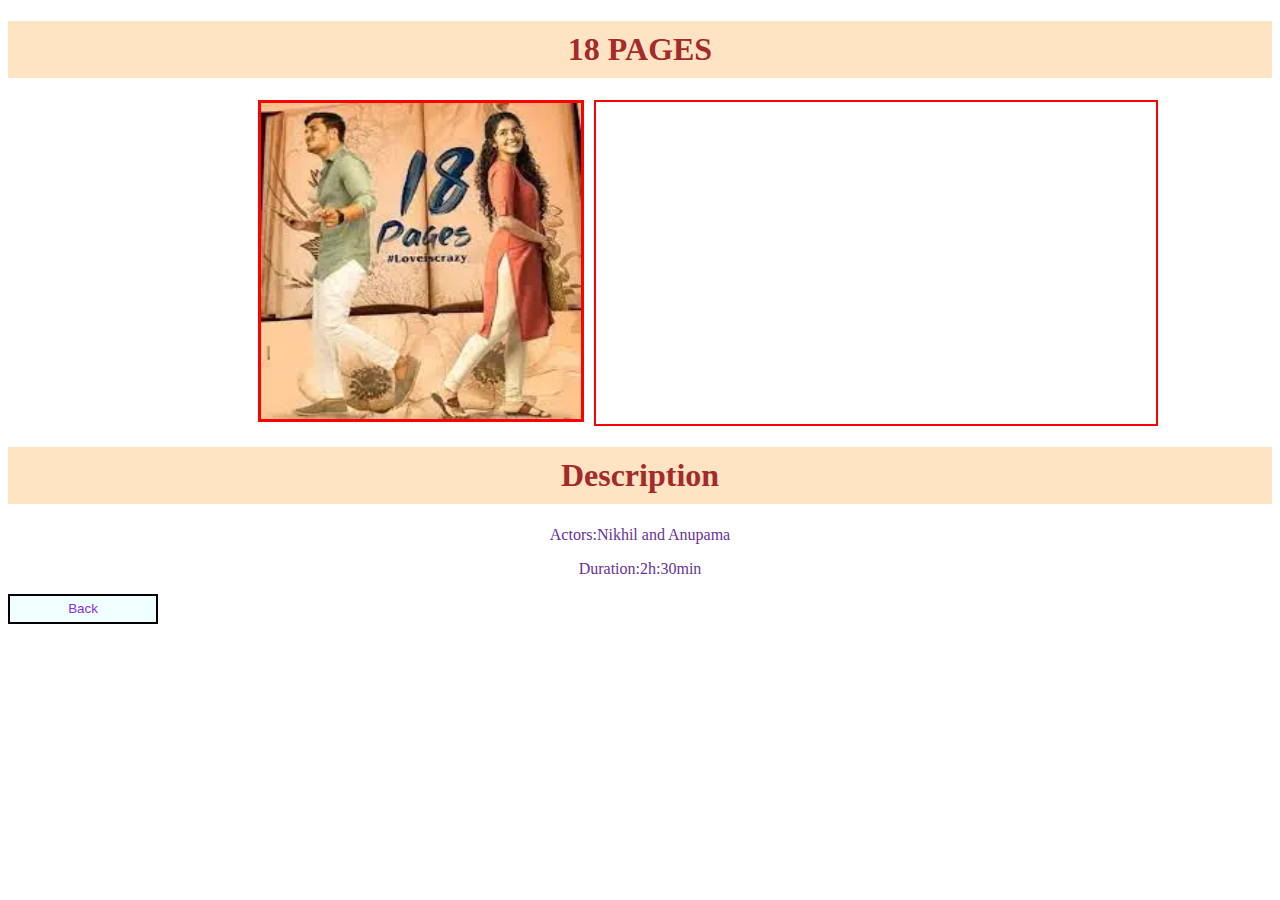
<file: 18 Pagesmovie.html>
<!DOCTYPE html>
<html lang="en">
<head>
    <meta charset="UTF-8">
    <meta name="viewport" content="width=device-width, initial-scale=1.0">
    <title>18 Pages movie</title>
    <style>
        h1{
            background-color: bisque;
            color: brown;
            padding: 10px;
            text-align: center;
        }
        .row{
            margin-top: 20px;
            display: grid;
            grid-template-columns: 1fr 1fr;
            width: 800px;
            margin-left: 250px;
            
        }
        .pic img{
            width: 320px;
            height: 316px;
            border: 3px solid red;
            margin-right: 10px;
        
        }
        .trailor{
            border: 2px solid red;
        }
        .disk{
            text-align: center;
            color: rebeccapurple;

        }
        button{
          background-color: azure;
          color: blueviolet;
          border: 2px solid black;
          width: 150px;
          height: 30px;
        }
    </style>
</head>
<body>
    <h1>18 PAGES</h1>
    <div class="row">
        <div class="pic">
            <img src="Images/pic10.webp" alt="">
        </div>
        <div class="trailor">
            <iframe width="560" height="315" src="https://www.youtube.com/embed/DyEDf2f0iiQ?si=wJ4R02P7_Sufkmlq" title="YouTube video player" frameborder="0" allow="accelerometer; autoplay; clipboard-write; encrypted-media; gyroscope; picture-in-picture; web-share" allowfullscreen></iframe>         
        </div>
    </div>
    <h1>Description</h1>
    <div class="disk">
        <p>Actors:Nikhil and Anupama   </p>
        <p>Duration:2h:30min</p>

    </div>
    <a href="index.html"><button type="Back">Back</button></a>
    
</body>
</html>
</file>
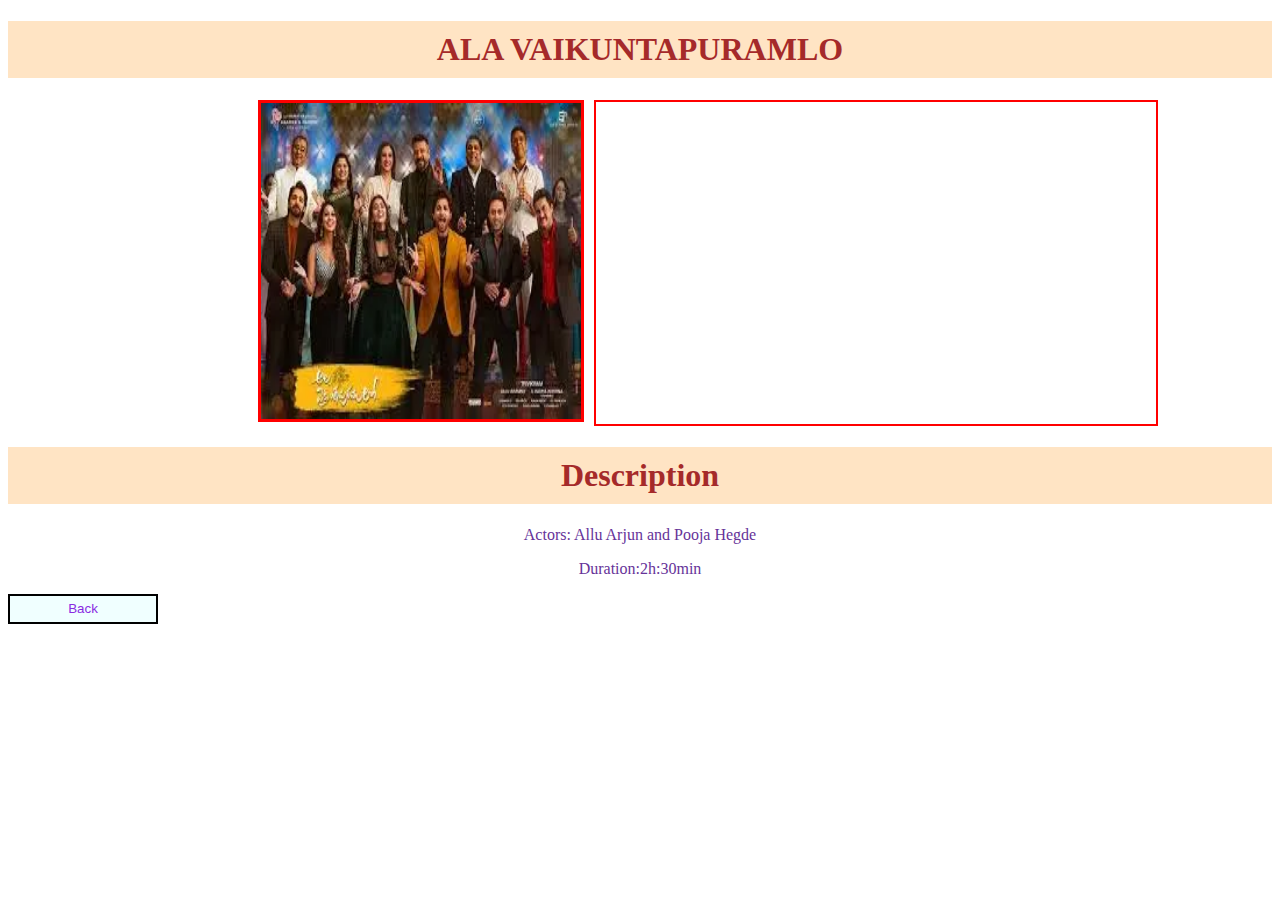
<file: Ala Vaikuntapuramlomovie.html>
<!DOCTYPE html>
<html lang="en">
<head>
    <meta charset="UTF-8">
    <meta name="viewport" content="width=device-width, initial-scale=1.0">
    <title>Ala Vaikuntapuramlo movie</title>
    <style>
        h1{
            background-color: bisque;
            color: brown;
            padding: 10px;
            text-align: center;
        }
        .row{
            margin-top: 20px;
            display: grid;
            grid-template-columns: 1fr 1fr;
            width: 800px;
            margin-left: 250px;
            
        }
        .pic img{
            width: 320px;
            height: 316px;
            border: 3px solid red;
            margin-right: 10px;
        
        }
        .trailor{
            border: 2px solid red;
        }
        .disk{
            text-align: center;
            color: rebeccapurple;

        }
        button{
          background-color: azure;
          color: blueviolet;
          border: 2px solid black;
          width: 150px;
          height: 30px;
        }
    </style>
</head>
<body>
    <h1>ALA VAIKUNTAPURAMLO</h1>
    <div class="row">
        <div class="pic">
            <img src="Images/pic8.webp" alt="">

        </div>
        <div class="trailor">
            <iframe width="560" height="315" src="https://www.youtube.com/embed/rvzWljqIRyU?si=ZbYMc9HhMe0qTj2K" title="YouTube video player" frameborder="0" allow="accelerometer; autoplay; clipboard-write; encrypted-media; gyroscope; picture-in-picture; web-share" allowfullscreen></iframe>
        </div>
    </div>
    <h1>Description</h1>
    <div class="disk">
        <p>Actors: Allu Arjun and Pooja Hegde  </p>
        <p>Duration:2h:30min</p>

    </div>
    <a href="index.html"><button type="Back">Back</button></a>
    
    
</body>
</html>
</file>
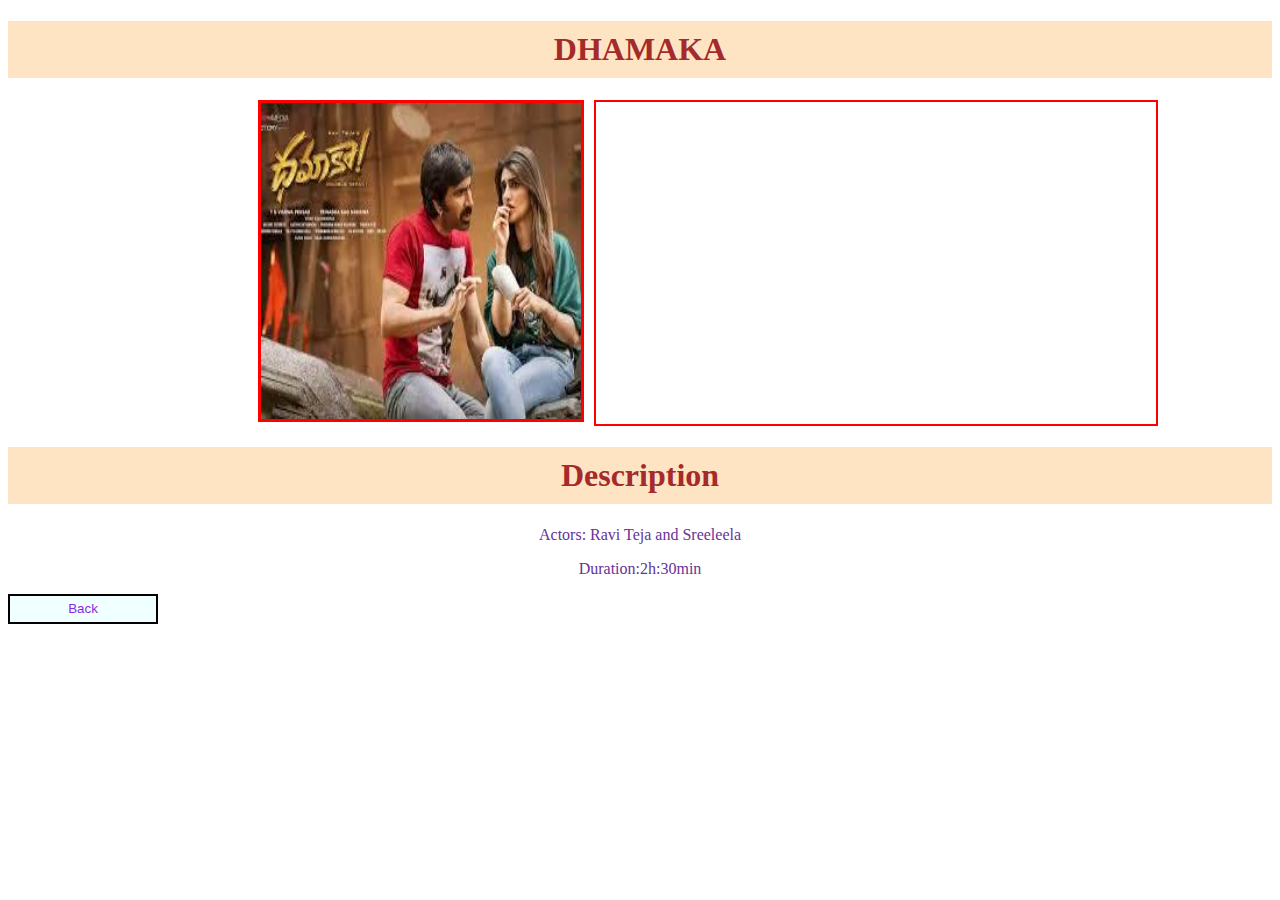
<file: Dhamakamovie.html>
<!DOCTYPE html>
<html lang="en">
<head>
    <meta charset="UTF-8">
    <meta name="viewport" content="width=device-width, initial-scale=1.0">
    <title>Dhamaka movie</title>
    <style>
        h1{
            background-color: bisque;
            color: brown;
            padding: 10px;
            text-align: center;
        }
        .row{
            margin-top: 20px;
            display: grid;
            grid-template-columns: 1fr 1fr;
            width: 800px;
            margin-left: 250px;
            
        }
        .pic img{
            width: 320px;
            height: 316px;
            border: 3px solid red;
            margin-right: 10px;
        
        }
        .trailor{
            border: 2px solid red;
        }
        .disk{
            text-align: center;
            color: rebeccapurple;

        }
        button{
          background-color: azure;
          color: blueviolet;
          border: 2px solid black;
          width: 150px;
          height: 30px;
        }
    </style>
</head>
<body>
    <h1>DHAMAKA</h1>
    <div class="row">
        <div class="pic">
            <img src="Images/pic11.jpg" alt="">
        </div>
        <div class="trailor">
            <iframe width="560" height="315" src="https://www.youtube.com/embed/zLPjDE8Lyf4?si=emkdKaMGgpwFjbIF" title="YouTube video player" frameborder="0" allow="accelerometer; autoplay; clipboard-write; encrypted-media; gyroscope; picture-in-picture; web-share" allowfullscreen></iframe>        
        </div>
    </div>
    <h1>Description</h1>
    <div class="disk">
        <p>Actors:  Ravi Teja and Sreeleela </p>
        <p>Duration:2h:30min</p>

    </div>
    <a href="index.html"><button type="Back">Back</button></a>
    
</body>
</html>
</file>
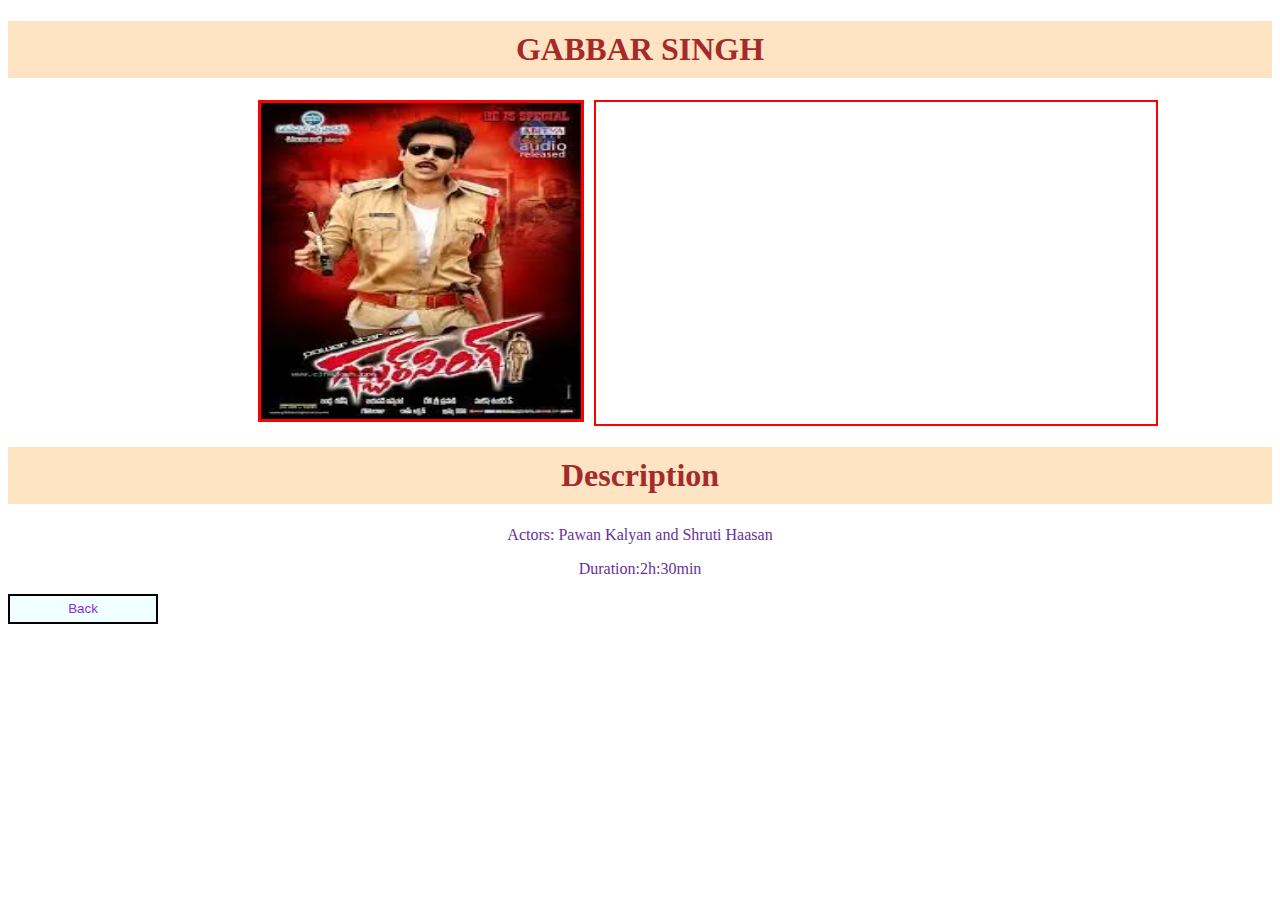
<file: GabbarSinghmovie.html>
<!DOCTYPE html>
<html lang="en">
<head>
    <meta charset="UTF-8">
    <meta name="viewport" content="width=device-width, initial-scale=1.0">
    <title>Gabbar Singh Movie</title>
    <style>
        h1{
            background-color: bisque;
            color: brown;
            padding: 10px;
            text-align: center;
        }
        .row{
            margin-top: 20px;
            display: grid;
            grid-template-columns: 1fr 1fr;
            width: 800px;
            margin-left: 250px;
            
        }
        .pic img{
            width: 320px;
            height: 316px;
            border: 3px solid red;
            margin-right: 10px;
        
        }
        .trailor{
            border: 2px solid red;
        }
        .disk{
            text-align: center;
            color: rebeccapurple;

        }
        button{
          background-color: azure;
          color: blueviolet;
          border: 2px solid black;
          width: 150px;
          height: 30px;
        }
    </style>
</head>
<body>
    <h1>GABBAR SINGH</h1>
    <div class="row">
        <div class="pic">
            <img src="Images/pic15.webp" alt="">
        </div>
        <div class="trailor">
            <iframe width="560" height="315" src="https://www.youtube.com/embed/FpFoQPj4sgs?si=Azpyicue7kNyZ93g" title="YouTube video player" frameborder="0" allow="accelerometer; autoplay; clipboard-write; encrypted-media; gyroscope; picture-in-picture; web-share" allowfullscreen></iframe>        
        </div>
    </div>
    <h1>Description</h1>
    <div class="disk">
        <p>Actors: Pawan Kalyan and Shruti Haasan   </p>
        <p>Duration:2h:30min</p>

    </div>
    <a href="index.html"><button type="Back">Back</button></a>
    
    
</body>
</html>
</file>
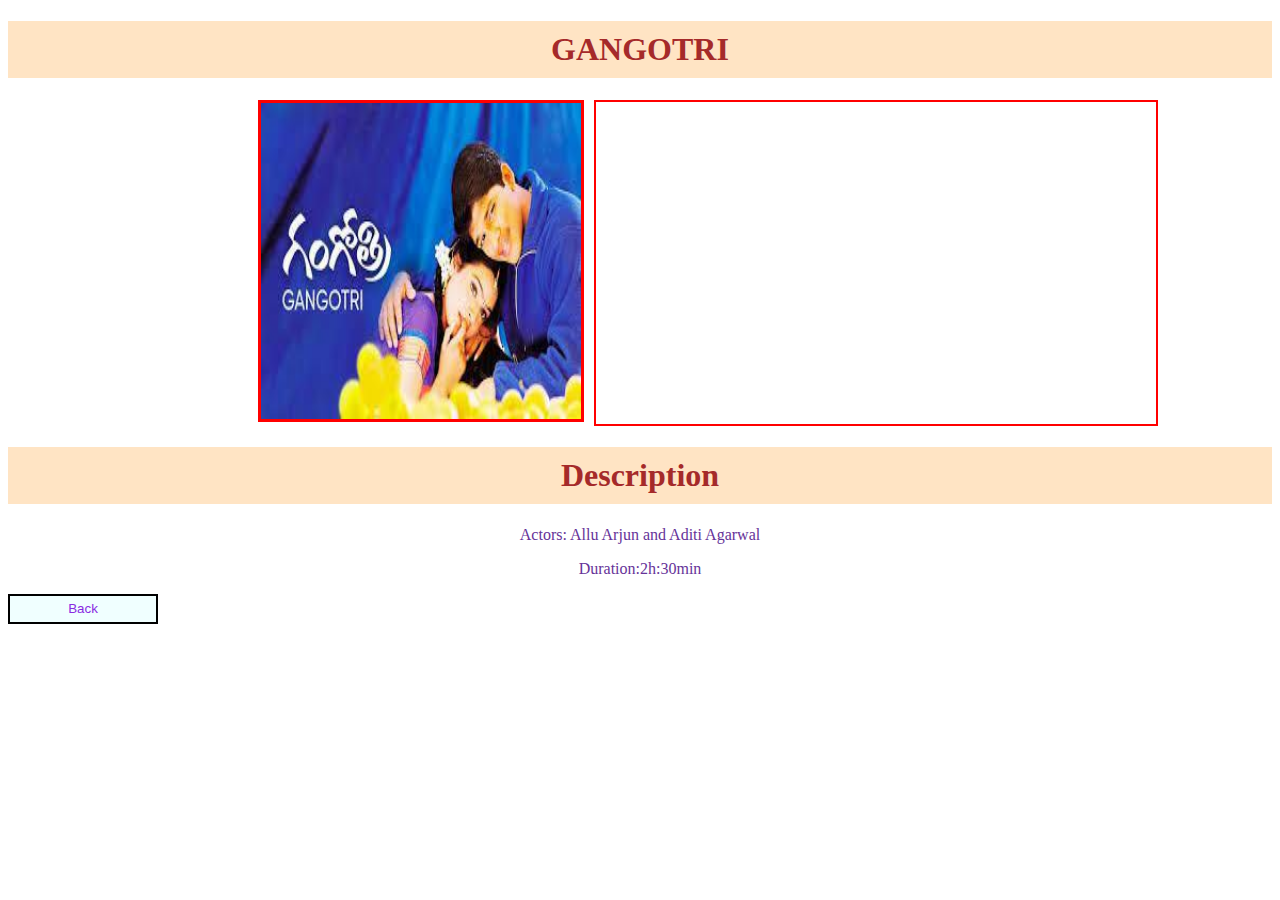
<file: Gangotrimovie.html>
<!DOCTYPE html>
<html lang="en">
<head>
    <meta charset="UTF-8">
    <meta name="viewport" content="width=device-width, initial-scale=1.0">
    <title>Gangotri Movie</title>
    <style>
        h1{
            background-color: bisque;
            color: brown;
            padding: 10px;
            text-align: center;
        }
        .row{
            margin-top: 20px;
            display: grid;
            grid-template-columns: 1fr 1fr;
            width: 800px;
            margin-left: 250px;
            
        }
        .pic img{
            width: 320px;
            height: 316px;
            border: 3px solid red;
            margin-right: 10px;
        
        }
        .trailor{
            border: 2px solid red;
        }
        .disk{
            text-align: center;
            color: rebeccapurple;

        }
        button{
          background-color: azure;
          color: blueviolet;
          border: 2px solid black;
          width: 150px;
          height: 30px;
        }
    </style>
</head>
<body>
    <h1>GANGOTRI</h1>
    <div class="row">
        <div class="pic">
            <img src="Images/pic13.jpg" alt="">
        </div>
        <div class="trailor">
            <iframe width="560" height="315" src="https://www.youtube.com/embed/_YzchzKT02c?si=wDNwCI4ekRoEo7ZG" title="YouTube video player" frameborder="0" allow="accelerometer; autoplay; clipboard-write; encrypted-media; gyroscope; picture-in-picture; web-share" allowfullscreen></iframe>        
        </div>
    </div>
    <h1>Description</h1>
    <div class="disk">
        <p>Actors: Allu Arjun and Aditi Agarwal </p>
        <p>Duration:2h:30min</p>

    </div>
    <a href="index.html"><button type="Back">Back</button></a>
    
    
</body>
</html>
</file>
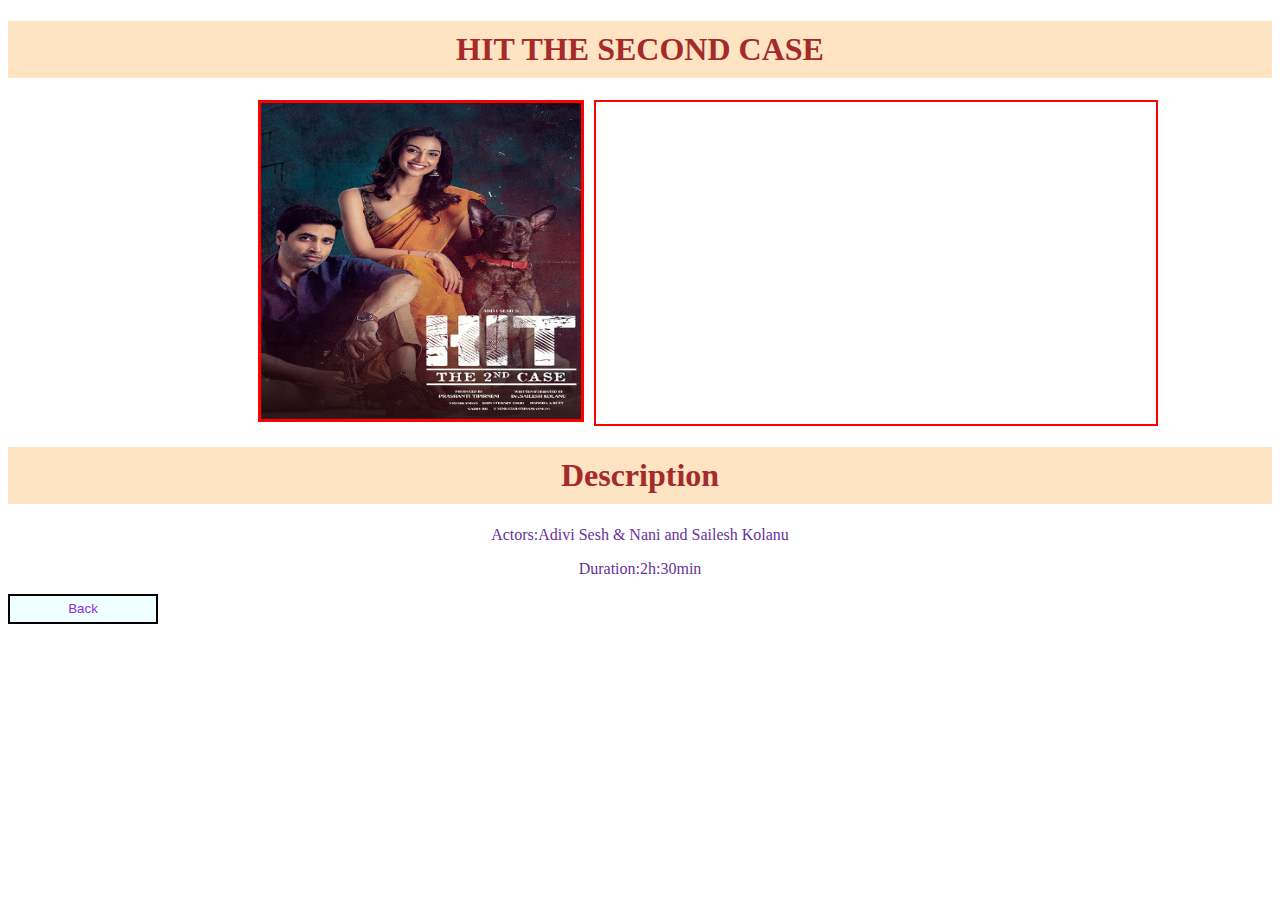
<file: Hit2movie.html>
<!DOCTYPE html>
<html lang="en">
<head>
    <meta charset="UTF-8">
    <meta name="viewport" content="width=device-width, initial-scale=1.0">
    <title>Hit2Movie</title>
    <style>
        h1{
            background-color: bisque;
            color: brown;
            padding: 10px;
            text-align: center;
        }
        .row{
            margin-top: 20px;
            display: grid;
            grid-template-columns: 1fr 1fr;
            width: 800px;
            margin-left: 250px;
            
        }
        .pic img{
            width: 320px;
            height: 316px;
            border: 3px solid red;
            margin-right: 10px;
        
        }
        .trailor{
            border: 2px solid red;
        }
        .disk{
            text-align: center;
            color: rebeccapurple;

        }
        button{
          background-color: azure;
          color: blueviolet;
          border: 2px solid black;
          width: 150px;
          height: 30px;
        }
    </style>
</head>
<body>
    <h1>HIT THE SECOND CASE</h1>
    <div class="row">
        <div class="pic">
            <img src="Images/pic6.jpg" alt="">

        </div>
        <div class="trailor">
            <iframe width="560" height="315" src="https://www.youtube.com/embed/4GzAwnjVTqc?si=sgNEDv1vW43LVUbD" title="YouTube video player" frameborder="0" allow="accelerometer; autoplay; clipboard-write; encrypted-media; gyroscope; picture-in-picture; web-share" allowfullscreen></iframe>
        </div>
    </div>
    <h1>Description</h1>
    <div class="disk">
        <p>Actors:Adivi Sesh & Nani and Sailesh Kolanu </p>
        <p>Duration:2h:30min</p>

    </div>
    <a href="index.html"><button type="Back">Back</button></a>
    
    
</body>
</html>
</file>
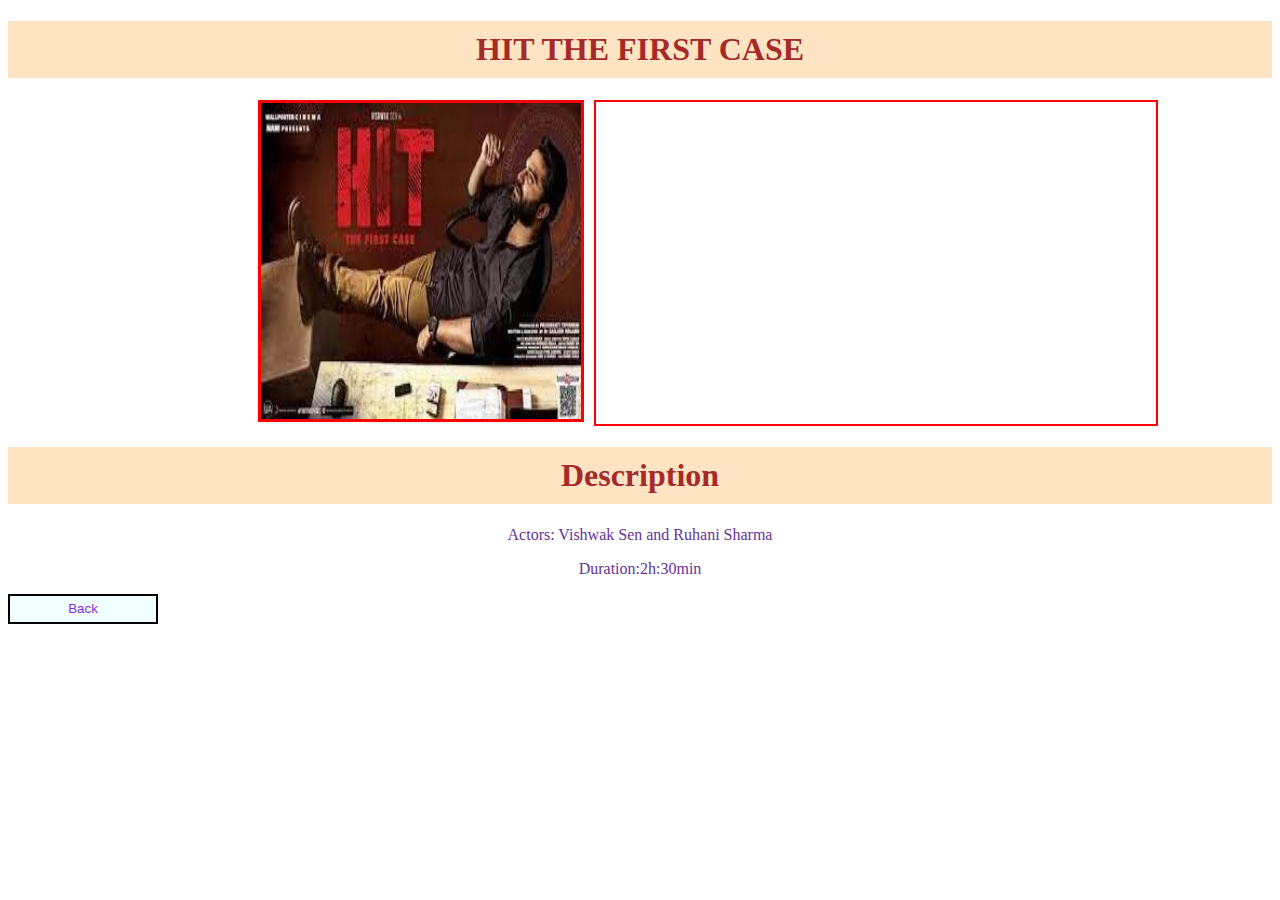
<file: Hitmovie.html>
<!DOCTYPE html>
<html lang="en">
<head>
    <meta charset="UTF-8">
    <meta name="viewport" content="width=device-width, initial-scale=1.0">
    <title>Hit Movie</title>
    <style>
        h1{
            background-color: bisque;
            color: brown;
            padding: 10px;
            text-align: center;
        }
        .row{
            margin-top: 20px;
            display: grid;
            grid-template-columns: 1fr 1fr;
            width: 800px;
            margin-left: 250px;
            
        }
        .pic img{
            width: 320px;
            height: 316px;
            border: 3px solid red;
            margin-right: 10px;
        
        }
        .trailor{
            border: 2px solid red;
        }
        .disk{
            text-align: center;
            color: rebeccapurple;

        }
        button{
          background-color: azure;
          color: blueviolet;
          border: 2px solid black;
          width: 150px;
          height: 30px;
        }
    </style>
</head>
<body>
    <h1>HIT THE FIRST CASE</h1>
    <div class="row">
        <div class="pic">
            <img src="Images/pic5.jpg" alt="">

        </div>
        <div class="trailor">
            <iframe width="560" height="315" src="https://www.youtube.com/embed/uYdsWe9iBAA?si=MHQq3P0xNcXzf2BW" title="YouTube video player" frameborder="0" allow="accelerometer; autoplay; clipboard-write; encrypted-media; gyroscope; picture-in-picture; web-share" allowfullscreen></iframe>
        </div>
    </div>
    <h1>Description</h1>
    <div class="disk">
        <p>Actors: Vishwak Sen and Ruhani Sharma</p>
        <p>Duration:2h:30min</p>

    </div>
    <a href="index.html"><button type="Back">Back</button></a>
    
</body>
</html>
</file>
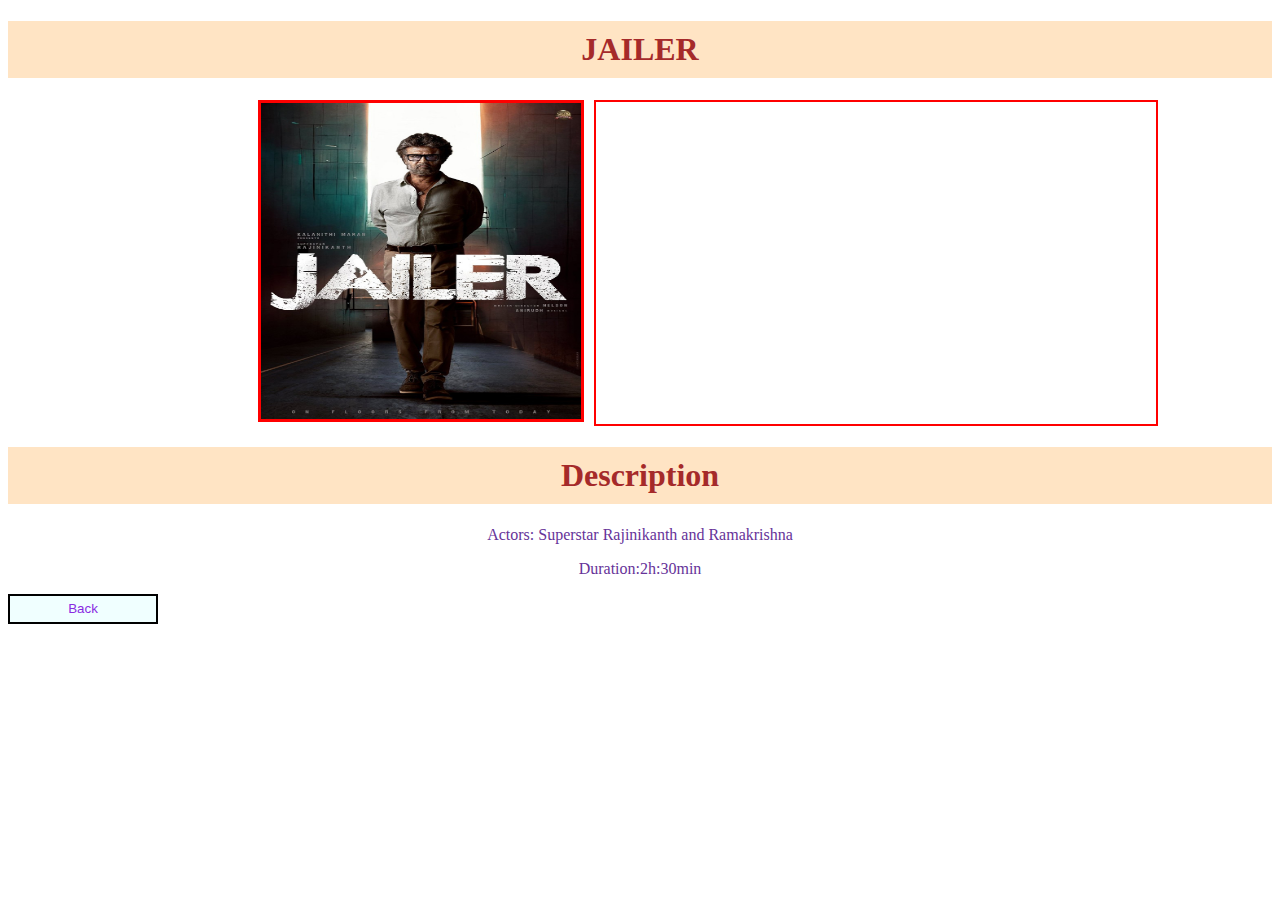
<file: Jailermovie.html>
<!DOCTYPE html>
<html lang="en">
<head>
    <meta charset="UTF-8">
    <meta name="viewport" content="width=device-width, initial-scale=1.0">
    <title>Jailer movie</title>
    <style>
        h1{
            background-color: bisque;
            color: brown;
            padding: 10px;
            text-align: center;
        }
        .row{
            margin-top: 20px;
            display: grid;
            grid-template-columns: 1fr 1fr;
            width: 800px;
            margin-left: 250px;
            
        }
        .pic img{
            width: 320px;
            height: 316px;
            border: 3px solid red;
            margin-right: 10px;
        
        }
        .trailor{
            border: 2px solid red;
        }
        .disk{
            text-align: center;
            color: rebeccapurple;

        }
        button{
          background-color: azure;
          color: blueviolet;
          border: 2px solid black;
          width: 150px;
          height: 30px;
        }
    </style>
</head>
<body>
    <h1>JAILER</h1>
    <div class="row">
        <div class="pic">
            <img src="Images/pic9.webp" alt="">

        </div>
        <div class="trailor">
            <iframe width="560" height="315" src="https://www.youtube.com/embed/VutF0FpL4Pw?si=9UND8wKd5VAoZfEN" title="YouTube video player" frameborder="0" allow="accelerometer; autoplay; clipboard-write; encrypted-media; gyroscope; picture-in-picture; web-share" allowfullscreen></iframe>
        </div>
    </div>
    <h1>Description</h1>
    <div class="disk">
        <p>Actors:   Superstar Rajinikanth and Ramakrishna </p>
        <p>Duration:2h:30min</p>

    </div>
    <a href="index.html"><button type="Back">Back</button></a>
    
    
</body>
</html>
</file>
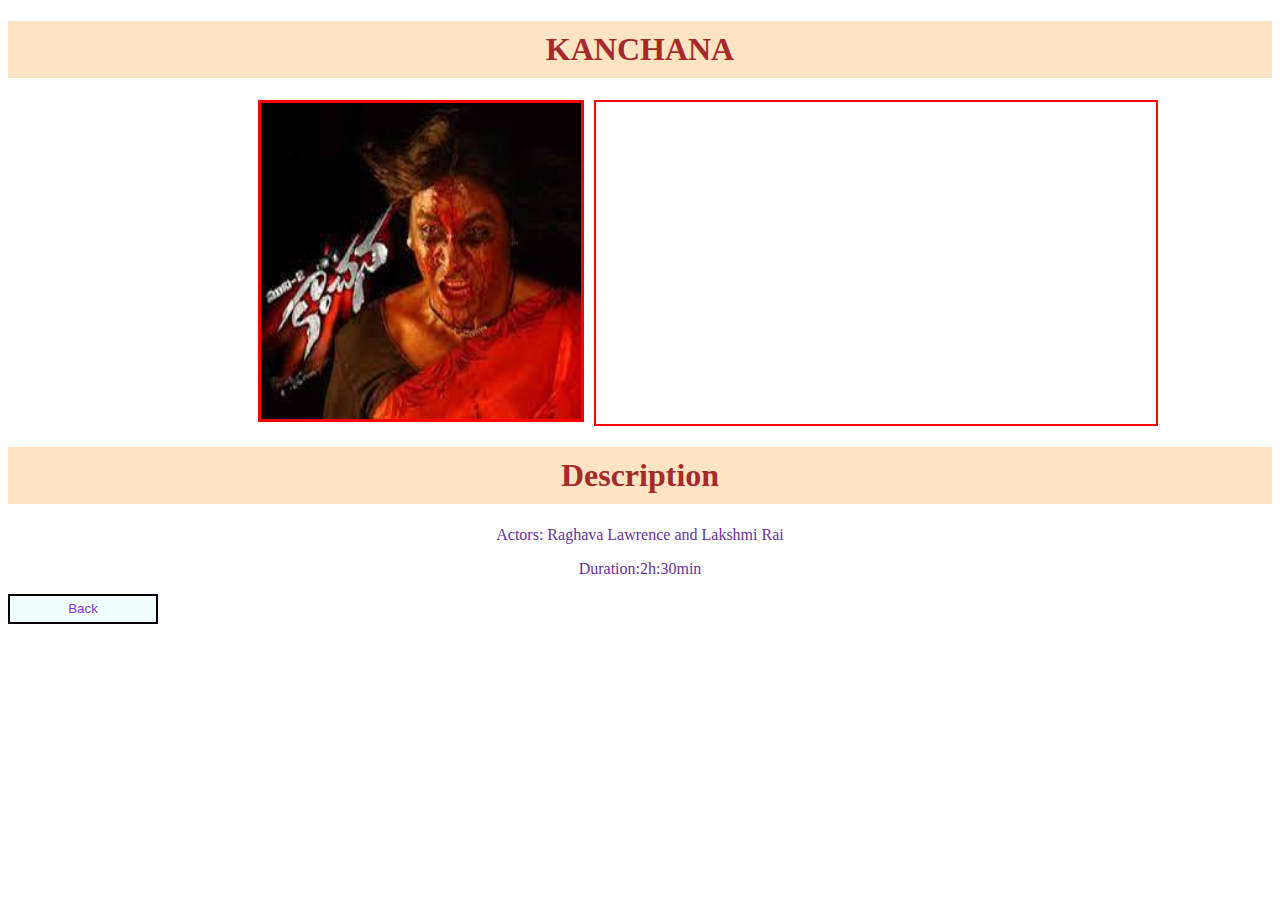
<file: Kanchanamovie.html>
<!DOCTYPE html>
<html lang="en">
<head>
    <meta charset="UTF-8">
    <meta name="viewport" content="width=device-width, initial-scale=1.0">
    <title>Kanchana Movie</title>
    <style>
    h1{
        background-color: bisque;
        color: brown;
        padding: 10px;
        text-align: center;
    }
    .row{
        margin-top: 20px;
        display: grid;
        grid-template-columns: 1fr 1fr;
        width: 800px;
        margin-left: 250px;
        
    }
    .pic img{
        width: 320px;
        height: 316px;
        border: 3px solid red;
        margin-right: 10px;
    
    }
    .trailor{
        border: 2px solid red;
    }
    .disk{
        text-align: center;
        color: rebeccapurple;

    }
    button{
      background-color: azure;
      color: blueviolet;
      border: 2px solid black;
      width: 150px;
      height: 30px;
    }
</style>
</head>
<body>
<h1>KANCHANA</h1>
<div class="row">
    <div class="pic">
        <img src="Images/pic12.jpg" alt="">
    </div>
    <div class="trailor">
        <iframe width="560" height="315" src="https://www.youtube.com/embed/lvVOfpaVsvg?si=ArIgPOJ9RpFgoSCV" title="YouTube video player" frameborder="0" allow="accelerometer; autoplay; clipboard-write; encrypted-media; gyroscope; picture-in-picture; web-share" allowfullscreen></iframe>        
    </div>
</div>
<h1>Description</h1>
<div class="disk">
    <p>Actors: Raghava Lawrence and Lakshmi Rai</p>
    <p>Duration:2h:30min</p>

</div>
<a href="index.html"><button type="Back">Back</button></a>
    
</body>
</html>
</file>
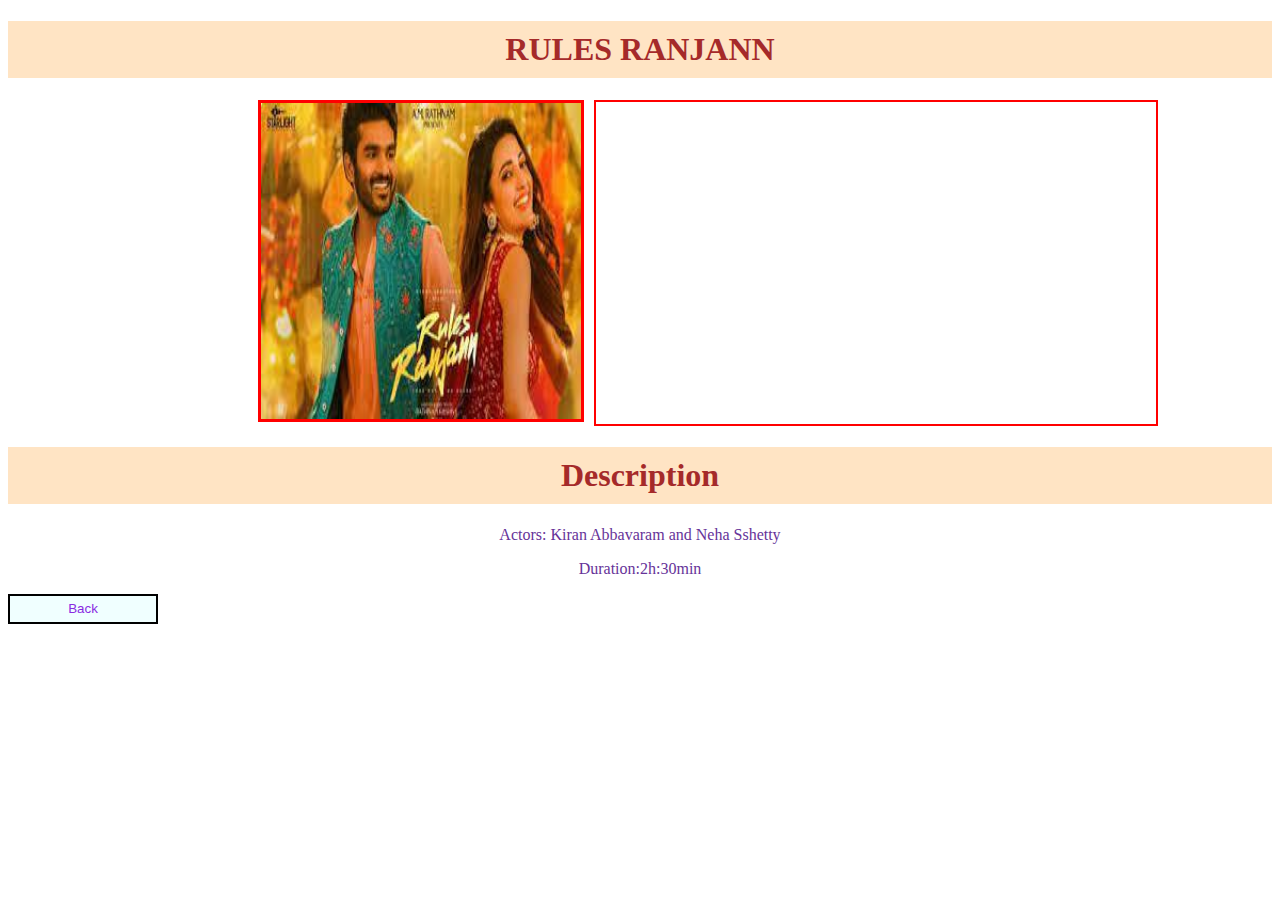
<file: RulesRanjannmovie.html>
<!DOCTYPE html>
<html lang="en">
<head>
    <meta charset="UTF-8">
    <meta name="viewport" content="width=device-width, initial-scale=1.0">
    <title>Rules Ranjann</title>
    <style>
        h1{
            background-color: bisque;
            color: brown;
            padding: 10px;
            text-align: center;
        }
        .row{
            margin-top: 20px;
            display: grid;
            grid-template-columns: 1fr 1fr;
            width: 800px;
            margin-left: 250px;
            
        }
        .pic img{
            width: 320px;
            height: 316px;
            border: 3px solid red;
            margin-right: 10px;
        
        }
        .trailor{
            border: 2px solid red;
        }
        .disk{
            text-align: center;
            color: rebeccapurple;

        }
        button{
          background-color: azure;
          color: blueviolet;
          border: 2px solid black;
          width: 150px;
          height: 30px;
        }
    </style>
</head>
<body>
    <h1>RULES RANJANN</h1>
    <div class="row">
        <div class="pic">
            <img src="Images/pic4.jpg" alt="">

        </div>
        <div class="trailor">
            <iframe width="560" height="315"  src="https://www.youtube.com/embed/VuvmnhctbjY?si=7MEgvF_32fadP-0d" title="YouTube video player" frameborder="0" allow="accelerometer; autoplay; clipboard-write; encrypted-media; gyroscope; picture-in-picture; web-share" allowfullscreen></iframe> 
        </div>
    </div>
    <h1>Description</h1>
    <div class="disk">
        <p>Actors: Kiran Abbavaram and Neha Sshetty</p>
        <p>Duration:2h:30min</p>

    </div>
    <a href="index.html"><button type="Back">Back</button></a>
    
</body>
</html>
</file>
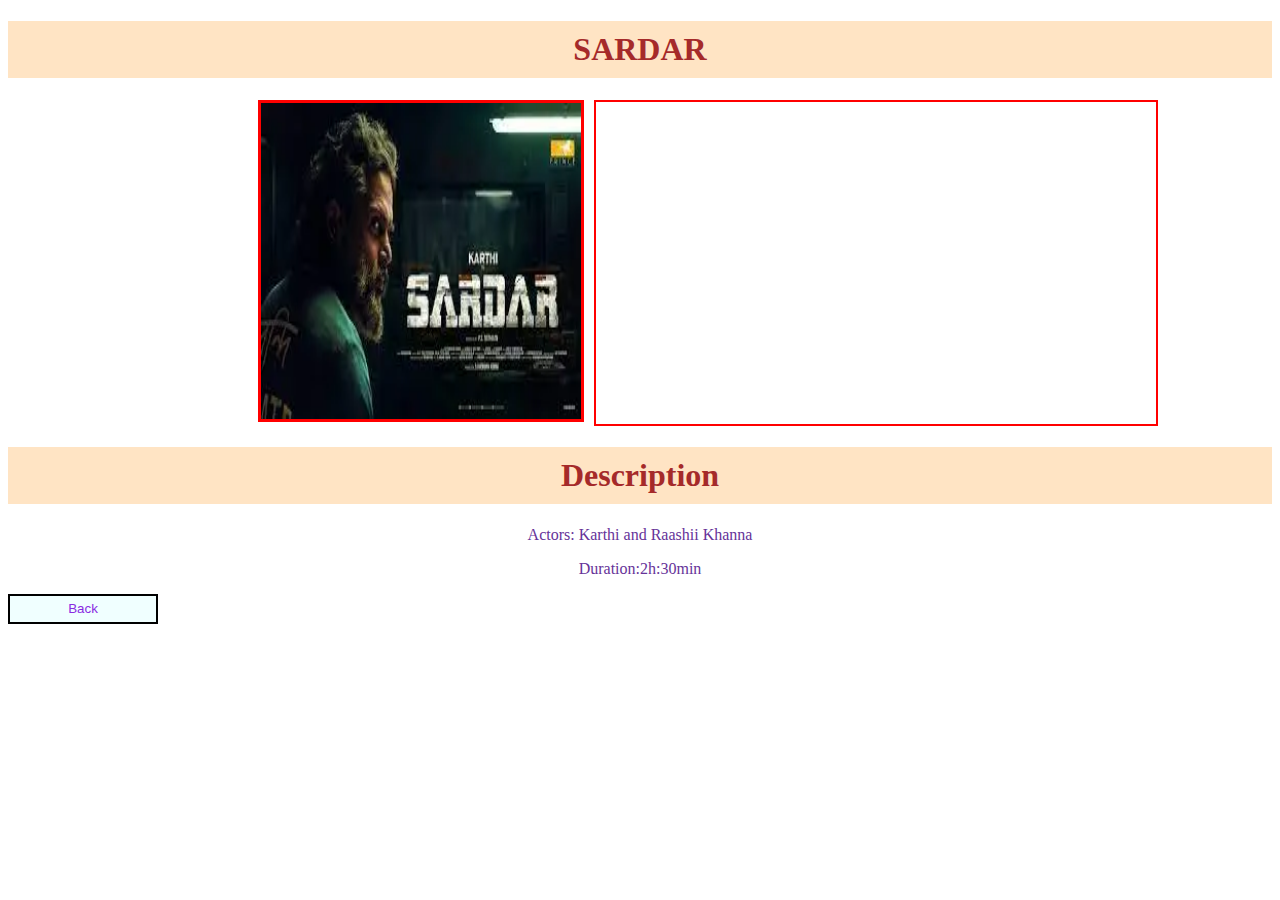
<file: Sardarmovie.html>
<!DOCTYPE html>
<html lang="en">
<head>
    <meta charset="UTF-8">
    <meta name="viewport" content="width=device-width, initial-scale=1.0">
    <title>Sardar Movie</title>
    <style>
        h1{
            background-color: bisque;
            color: brown;
            padding: 10px;
            text-align: center;
        }
        .row{
            margin-top: 20px;
            display: grid;
            grid-template-columns: 1fr 1fr;
            width: 800px;
            margin-left: 250px;
            
        }
        .pic img{
            width: 320px;
            height: 316px;
            border: 3px solid red;
            margin-right: 10px;
        
        }
        .trailor{
            border: 2px solid red;
        }
        .disk{
            text-align: center;
            color: rebeccapurple;

        }
        button{
          background-color: azure;
          color: blueviolet;
          border: 2px solid black;
          width: 150px;
          height: 30px;
        }
    </style>
</head>
<body>
    <h1>SARDAR</h1>
    <div class="row">
        <div class="pic">
            <img src="Images/pic14.webp" alt="">
        </div>
        <div class="trailor">
            <iframe width="560" height="315" src="https://www.youtube.com/embed/im5nj4OVY9M?si=lLtKYEK3NhsFQPLF" title="YouTube video player" frameborder="0" allow="accelerometer; autoplay; clipboard-write; encrypted-media; gyroscope; picture-in-picture; web-share" allowfullscreen></iframe>        
        </div>
    </div>
    <h1>Description</h1>
    <div class="disk">
        <p>Actors: Karthi and Raashii Khanna  </p>
        <p>Duration:2h:30min</p>

    </div>
    <a href="index.html"><button type="Back">Back</button></a>
    
    
</body>
</html>
</file>
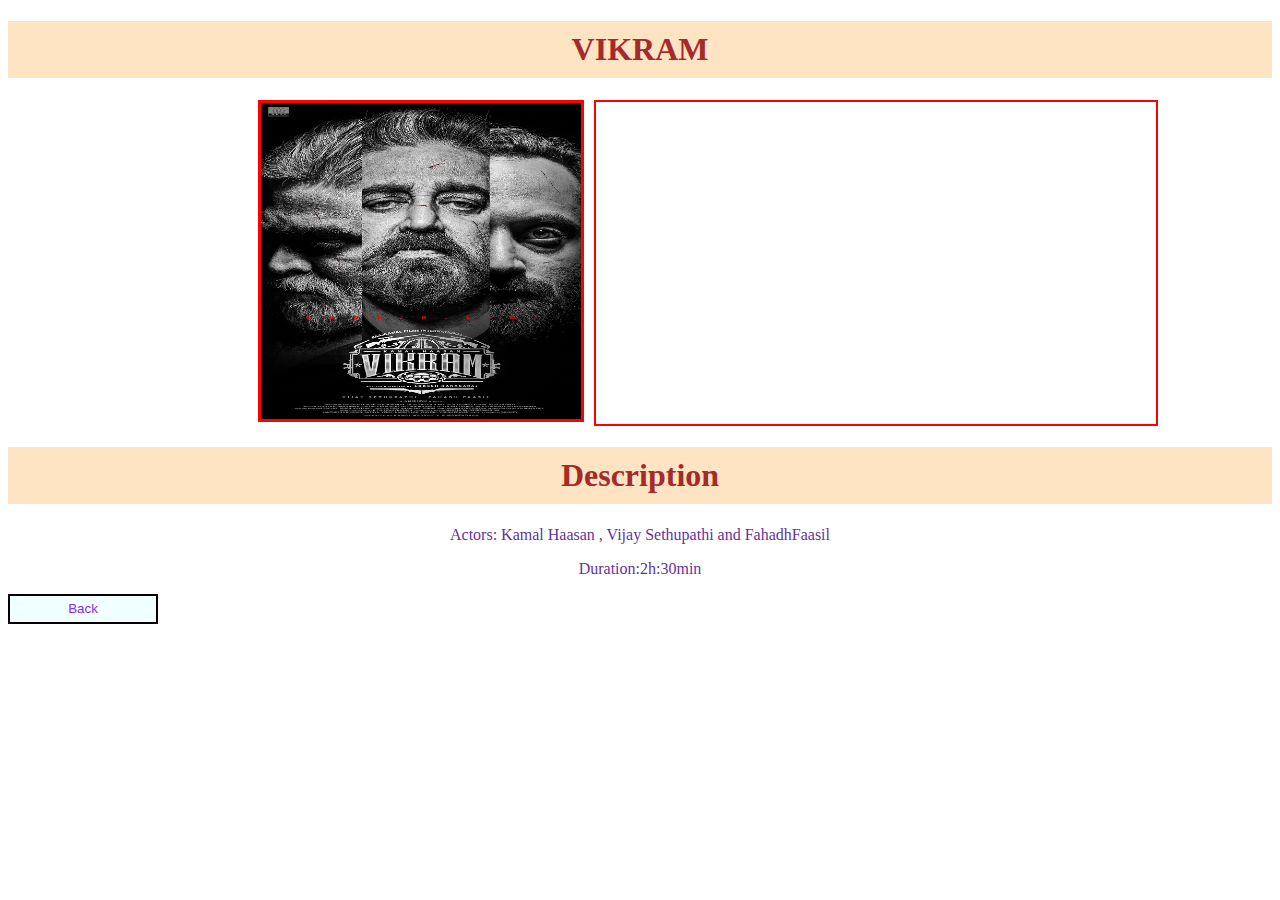
<file: Vikrammovie.html>
<!DOCTYPE html>
<html lang="en">
<head>
    <meta charset="UTF-8">
    <meta name="viewport" content="width=device-width, initial-scale=1.0">
    <title>Vikram Movie</title>
    <style>
        h1{
            background-color: bisque;
            color: brown;
            padding: 10px;
            text-align: center;
        }
        .row{
            margin-top: 20px;
            display: grid;
            grid-template-columns: 1fr 1fr;
            width: 800px;
            margin-left: 250px;
            
        }
        .pic img{
            width: 320px;
            height: 316px;
            border: 3px solid red;
            margin-right: 10px;
        
        }
        .trailor{
            border: 2px solid red;
        }
        .disk{
            text-align: center;
            color: rebeccapurple;

        }
        button{
          background-color: azure;
          color: blueviolet;
          border: 2px solid black;
          width: 150px;
          height: 30px;
        }
    </style>
</head>
<body>
    <h1>VIKRAM</h1>
    <div class="row">
        <div class="pic">
            <img src="Images/pic7.webp" alt="">

        </div>
        <div class="trailor">
            <iframe width="560" height="315" src="https://www.youtube.com/embed/WC5X3i0B4cg?si=Hvcsf8KWNVm3p8rj" title="YouTube video player" frameborder="0" allow="accelerometer; autoplay; clipboard-write; encrypted-media; gyroscope; picture-in-picture; web-share" allowfullscreen></iframe>
        </div>
    </div>
    <h1>Description</h1>
    <div class="disk">
        <p>Actors: Kamal Haasan , Vijay Sethupathi and FahadhFaasil  </p>
        <p>Duration:2h:30min</p>

    </div>
    <a href="index.html"><button type="Back">Back</button></a>
    
</body>
</html>
</file>
